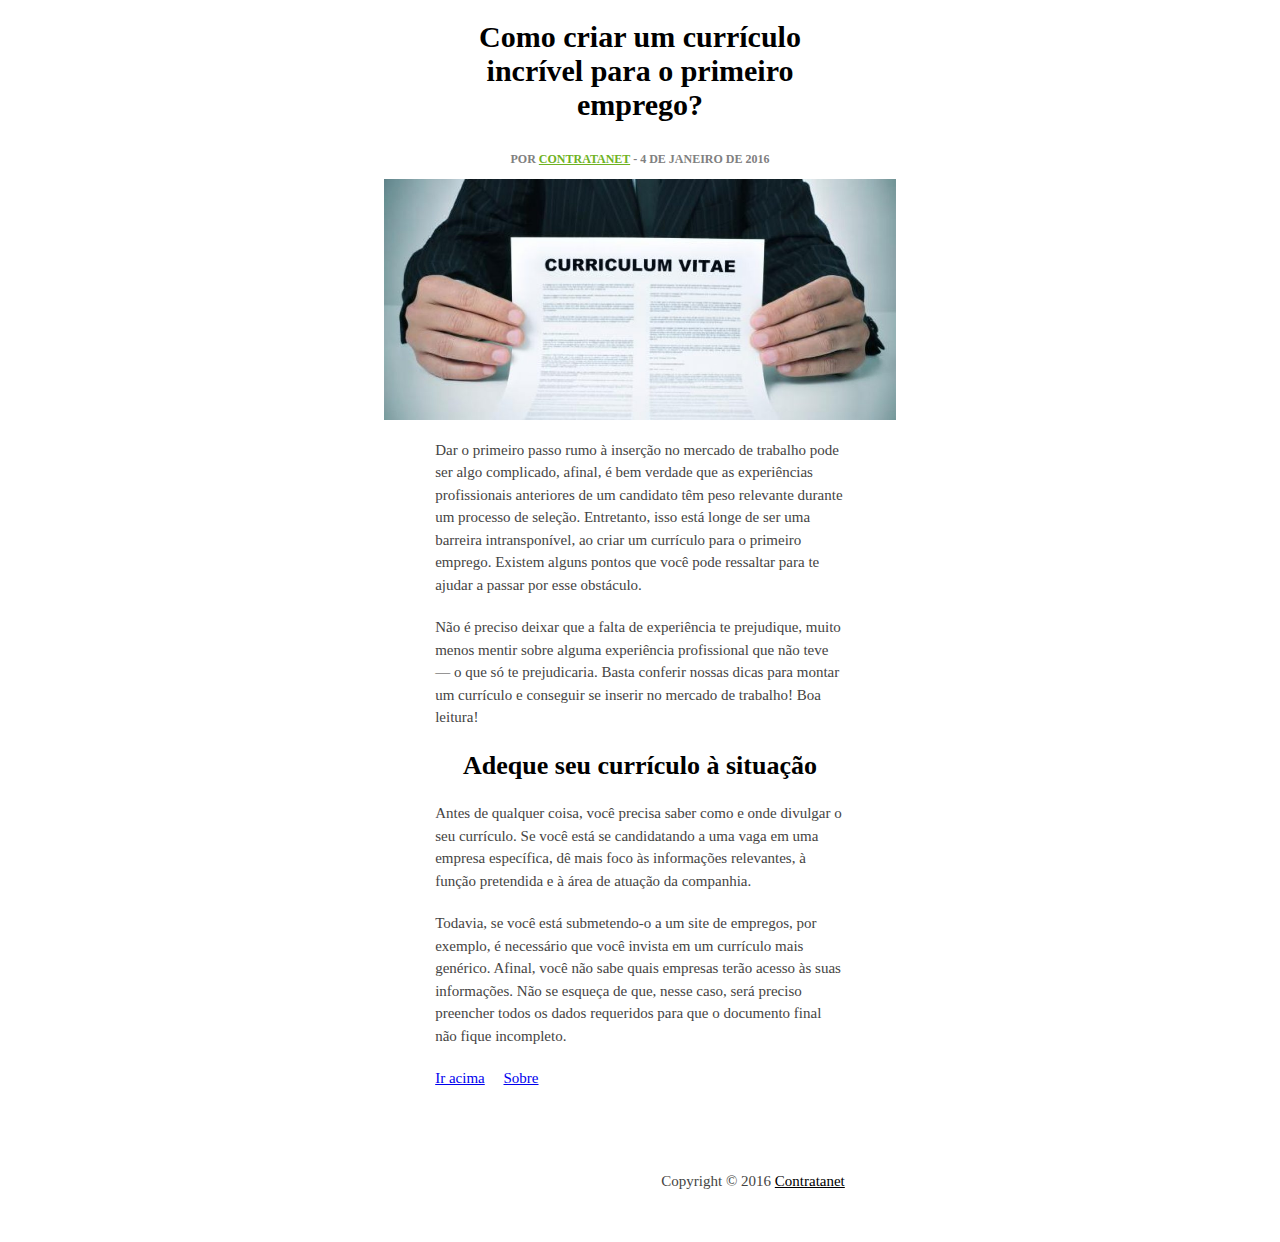
<file: curriculo/index.html>
<!DOCTYPE html>
<html lang="pt-br">
	<head>
		<link rel="stylesheet" href="css\style.css">
		<meta charset="utf-8">
		<!-- meta para design responsivo da aplicação -->
		<meta name="author" content="Victor Hugo">
		<meta name="keywords" content="Site, Victor, Hugo">
		<meta name="description" content="My new website">
		<!-- meta name="atributo" content="conteudo"-->
		<title>Curriculum Vitae</title>
	</head>
	<body>
		<a id="acima"></a>
		<h1>Como criar um currículo incrível para o primeiro emprego?</h1>

		<h3>POR <a href=""http://blog.contratanet.com.br/>CONTRATANET</a> - 4 DE JANEIRO DE 2016</h4> 

		<img src="img\curriculo.jpg">

		<p>Dar o primeiro passo rumo à inserção no mercado de trabalho pode ser algo complicado, afinal, é bem verdade que as experiências profissionais anteriores de um candidato têm peso relevante durante um processo de seleção. Entretanto, isso está longe de ser uma barreira intransponível, ao criar um currículo para o primeiro emprego. Existem alguns pontos que você pode ressaltar para te ajudar a passar por esse obstáculo.</p>

		<p>Não é preciso deixar que a falta de experiência te prejudique, muito menos mentir sobre alguma experiência profissional que não teve — o que só te prejudicaria. Basta conferir nossas dicas para montar um currículo e conseguir se inserir no mercado de trabalho! Boa leitura!</p>

		<h2>Adeque seu currículo à situação</h2>

		<p>Antes de qualquer coisa, você precisa saber como e onde divulgar o seu currículo. Se você está se candidatando a uma vaga em uma empresa específica, dê mais foco às informações relevantes, à função pretendida e à área de atuação da companhia.</p>

		<p>Todavia, se você está submetendo-o a um site de empregos, por exemplo, é necessário que você invista em um currículo mais genérico. Afinal, você não sabe quais empresas terão acesso às suas informações. Não se esqueça de que, nesse caso, será preciso preencher todos os dados requeridos para que o documento final não fique incompleto.</p>

		<p><a href="#acima">Ir acima</a> &nbsp;&nbsp;&nbsp; <a href="sobre.html">Sobre</a></p>

		<footer>
			<p>Copyright &copy; 2016 <a href="http://blog.contratanet.com.br/como-criar-um-curriculo-incrivel-para-o-primeiro-emprego/">Contratanet</a></p>
		</footer>
	</body>
</html>
</file>
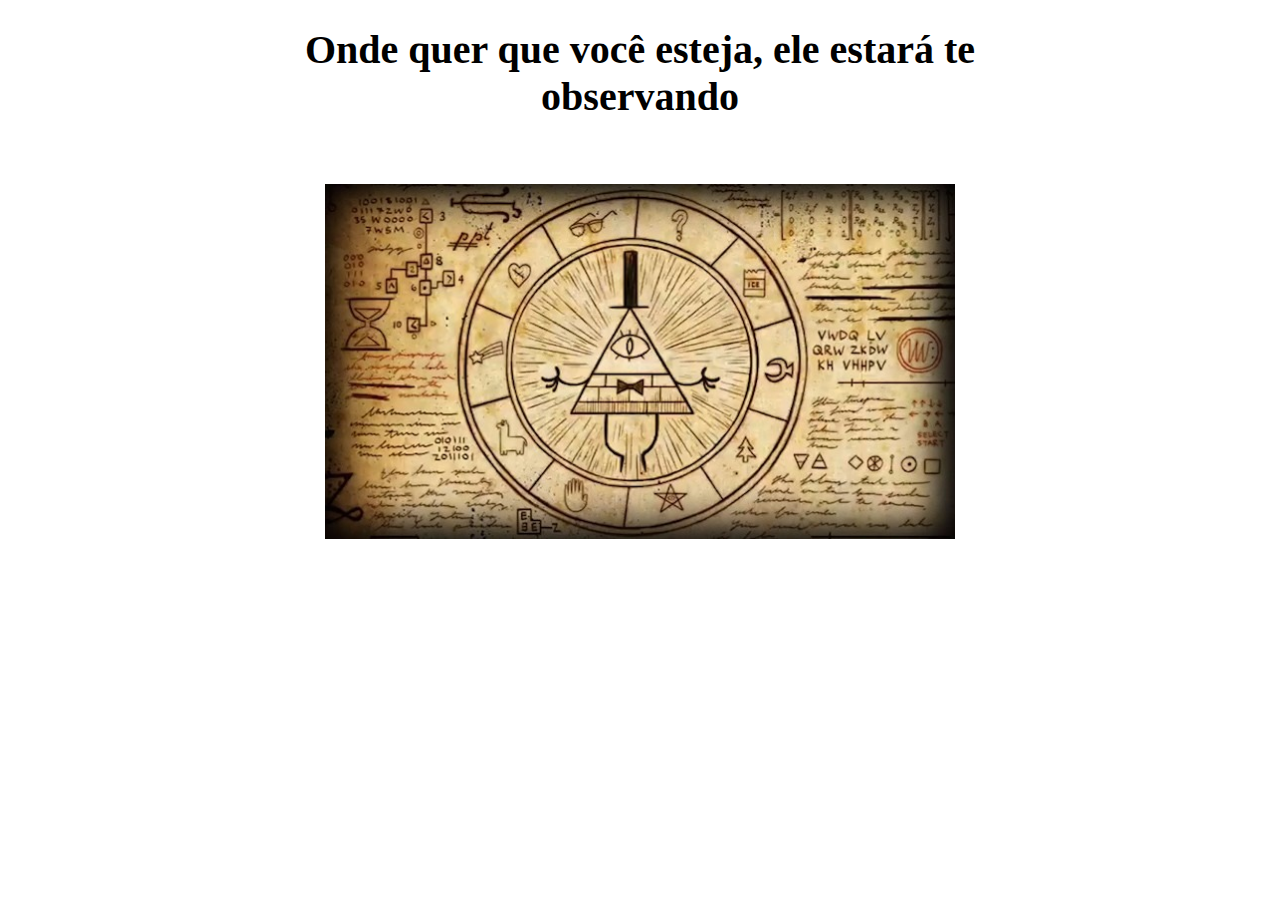
<file: desenhos-animados/bill.html>
<!DOCTYPE html>
<html lang="pt-br">
<head>
	<link rel="stylesheet" href="css\stylebill.css">
	<meta charset="utf-8">
	<title>Bill</title>
</head>
<body>
	<h1>Onde quer que você esteja, ele estará te observando</h1>
	<map name="bill">
		<area shape="circle" coords="307, 179, 170" href="index.html">
	</map>
	<img width="630" height="355" src="img\bill.jpg" usemap="#bill">
</body>
</html>
</file>
